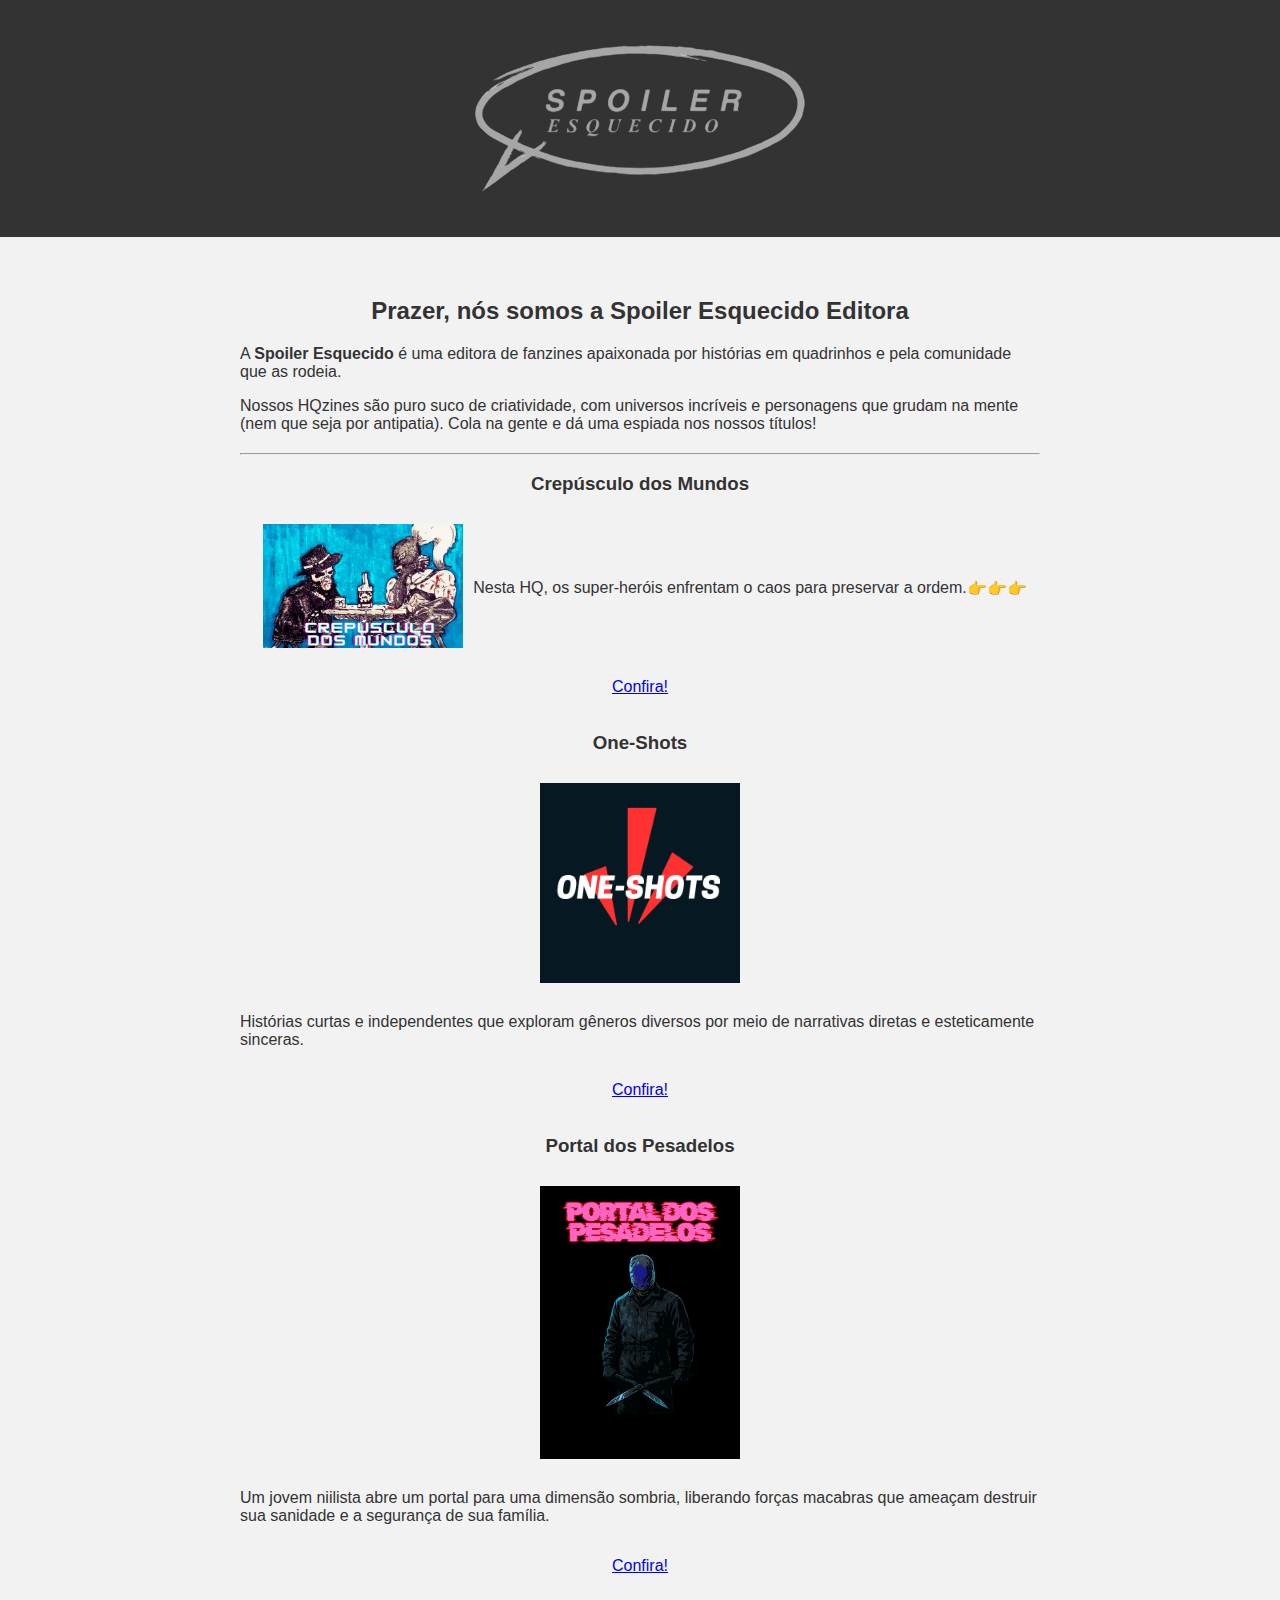
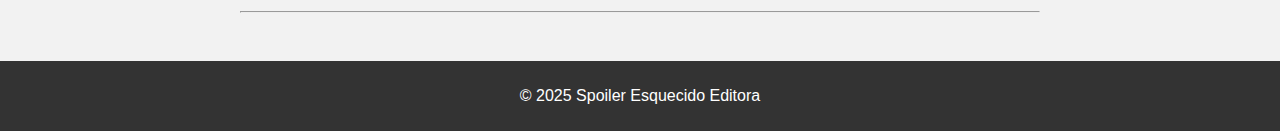
<file: index.html>
<!DOCTYPE html>
<html lang="pt-br">
<head>
<meta charset="UTF-8">
<meta name="viewport" content="width=device-width, initial-scale=1.0">
<link rel="icon" href="img/capaHQcrep.png" type="image/png">
<link rel="shortcut icon" href="img/capaHQcrep.png" type="image/png">
<title>spoiler esquecido editora</title>
<style>
    body {
        margin: 0;
        font-family: Arial, sans-serif;
        background-color: #f2f2f2;
        color: #333;
    }

    .container {
        max-width: 800px;
        margin: 0 auto;
        padding: 20px;
    }

    header, footer {
        background-color: #333;
        color: #fff;
        text-align: center;
        padding: 10px 0;
    }

    main {
        padding: 20px 0;
    }

    h2 {
      text-align: center;
    }

    h3 {
      text-align: center;
    }

    section {
        margin-bottom: 20px;
    }

    .capas {
    display: flex;
    justify-content: center;
    align-items: center;
    flex-wrap: wrap;
    }

    .capas img {
        max-width: 200px;
        margin: 10px;
    }

    @media screen and (max-width: 600px) {
        .container {
            padding: 10px;
        }

        .logoTitle {
           max-width: 200px;
        }
    }
</style>
</head>
<body>

<header>
    <h1><a href="index.html"><img src="img/spoiler_esquecido-logo2 (1).png" alt="logo-editora"></a></h1>
</header>

<main>
    <div class="container">
        <section>
        
          <h2>Prazer, nós somos a Spoiler Esquecido Editora</h2>

          <p>A <b>Spoiler Esquecido</b> é uma editora de fanzines apaixonada por histórias em quadrinhos e pela comunidade que as rodeia.</p>
          
          <p>Nossos HQzines são puro suco de criatividade, com universos incríveis e personagens que grudam na mente (nem que seja por antipatia). Cola na gente e dá uma espiada nos nossos títulos!</p>
        </section>

        <hr>

        <section>

          <h3>Crepúsculo dos Mundos</h3>
          <div class="capas">

                <a href="crepusculo-dos-mundos.html"><img src="img/capaHQcrep.png" alt="Capa Crepúsculo dos Mundos"></a>

                <p>Nesta HQ, os super-heróis enfrentam o caos para preservar a ordem.</p>&#128073;&#128073;&#128073;
                <p><a href="crepusculo-dos-mundos.html">Confira!</a></p>
            
            </div>
                
        </section>

        <section>

          <h3>One-Shots</h3>
          <div class="capas">

            <a href="oneshots.html"><img src="img/one-shots.png" alt="One-Shots logo"></a>

            <p>
                Histórias curtas e independentes que exploram gêneros diversos por meio de narrativas diretas e esteticamente sinceras.
            </p>

            <p><a href="oneshots.html">Confira!</a></p>
            
        </div>
                
        </section>

        <section>

          <h3>Portal dos Pesadelos</h3>
          <div class="capas">

                <a href="portal-dos-pesadelos.html"><img src="img/PortaldosPesadelosTit.png" alt="Capa Portal dos Pesadelos"></a>

                <p>Um jovem niilista abre um portal para uma dimensão sombria, liberando forças macabras 
                    que ameaçam destruir sua sanidade e a segurança de sua família.</p>
                <p><a href="portal-dos-pesadelos.html">Confira!</a></p>
            
            </div>
                
        </section>

        <hr>

    </div>
</main>

<footer>
    <p>&copy; 2025 Spoiler Esquecido Editora</p>
</footer>

</body>
</html>
</file>
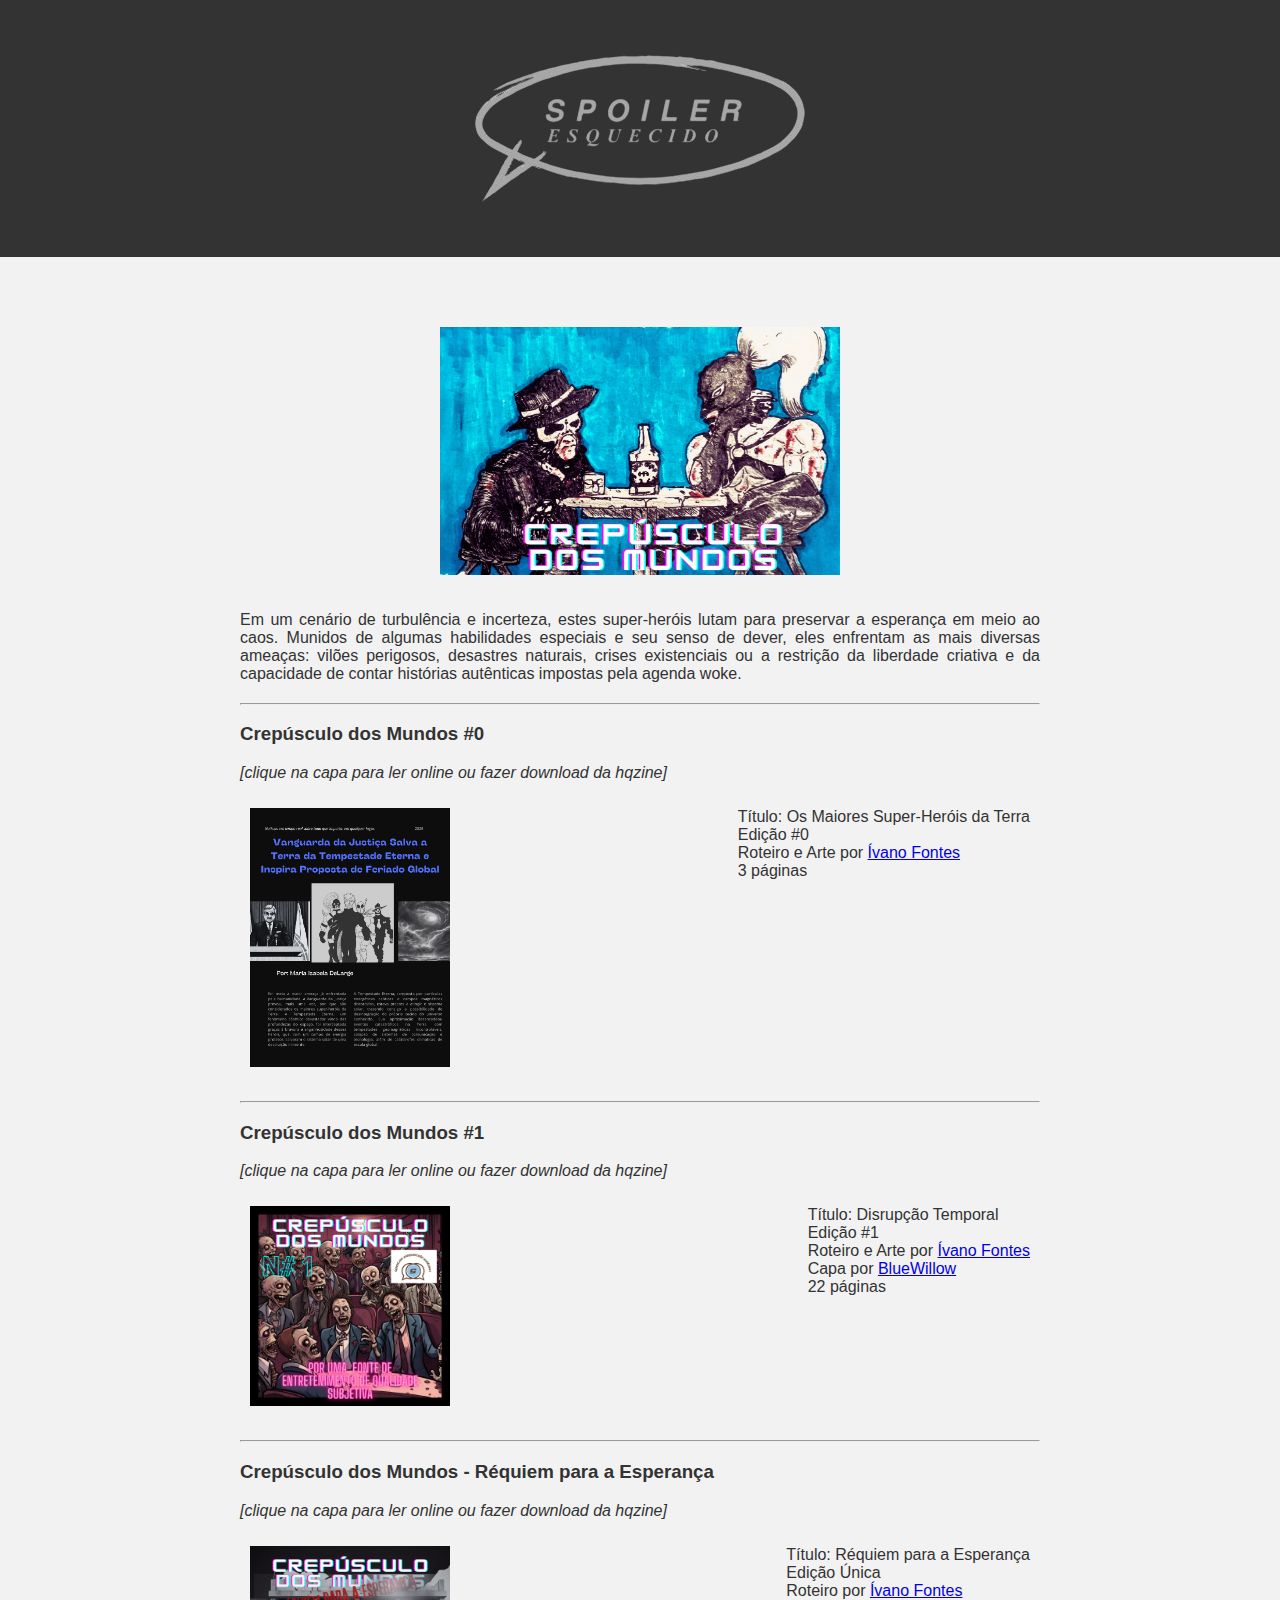
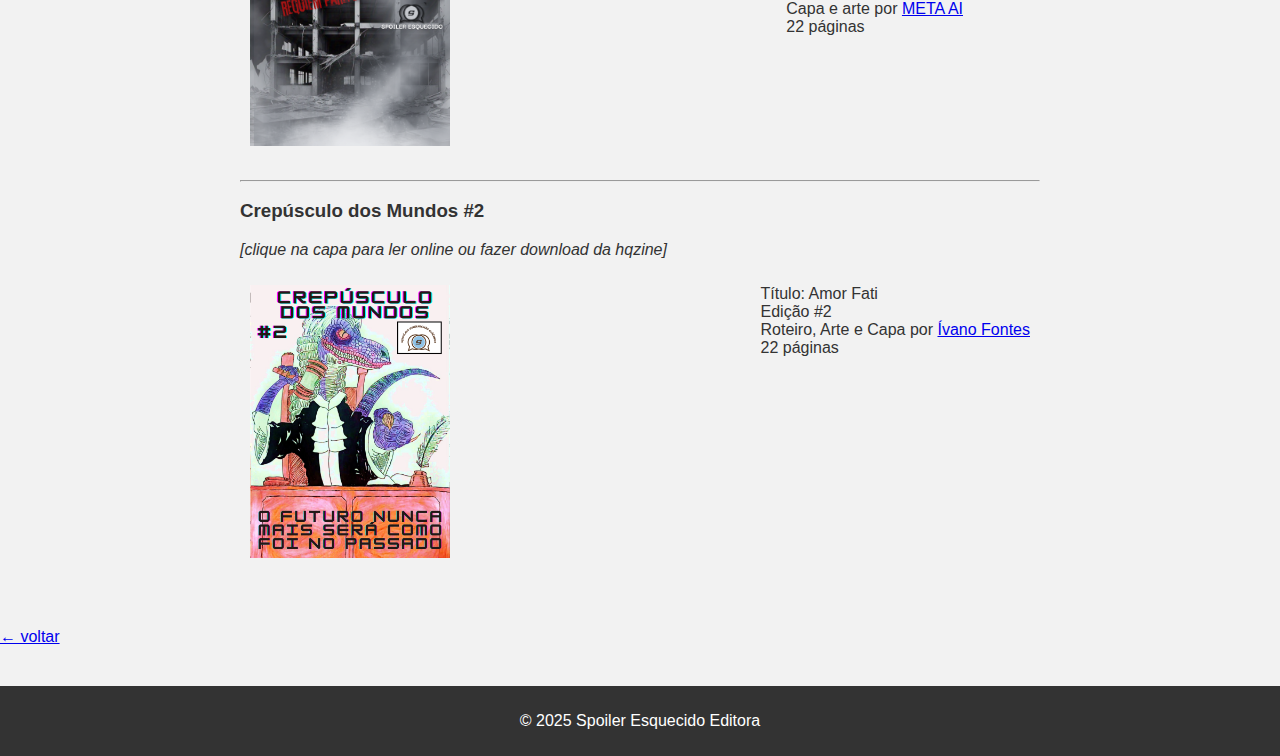
<file: crepusculo-dos-mundos.html>
<!DOCTYPE html>
<html lang="pt-br">
<head>
<meta charset="UTF-8">
<meta name="viewport" content="width=device-width, initial-scale=1.0">
<link rel="icon" href="img/capaHQcrep.png" type="image/png">
<link rel="shortcut icon" href="img/capaHQcrep.png" type="image/png">
<title>Crepúsculo dos Mundos</title>
<style>
    body {
        margin: 0;
        font-family: Arial, sans-serif;
        background-color: #f2f2f2;
        color: #333;
    }

    .container {
        max-width: 800px;
        margin: 0 auto;
        padding: 20px;
    }

    header, footer {
        background-color: #333;
        color: #fff;
        text-align: center;
        padding: 10px 0;
    }

    main {
        padding: 20px 0;
    }

    h2 {
      text-align: center;
    }

    section {
        margin-bottom: 20px;
    }

    .capas {
    display: flex;
    justify-content: space-between;
    align-items: flex-start;
    flex-wrap: wrap;
    }

    .capas img {
        max-width: 200px;
        margin: 10px;
    }

    .capas ul {
      list-style-type: none;
      padding: 0;
      margin: 10px;
    }

    img {
      max-width: 400px;
      margin: 10px;      
    }

    @media screen and (max-width: 600px) {
        .container {
            padding: 10px;
        }

        .capas {
          flex-direction: column;
          align-items: center;
        }

        .capas img, .capas ul {
            margin: 10px 0;
        }

        .logoTitle {
          max-width: 300px;
        }
    }
</style>
</head>
<body>

<header>
  <h1><a href="index.html"><img src="img/spoiler_esquecido-logo2 (1).png" alt="logo-editora"></a></h1>
</header>

<main>
    <div class="container">
        <section>
        
          <h2><img class="logoTitle" src="img/capaHQcrep.png" alt="Capa Crepúsculo dos Mundos"></h2>

          <p style="text-align: justify;">

            Em um cenário de turbulência e incerteza, estes super-heróis lutam para preservar 
            a esperança em meio ao caos. Munidos de algumas habilidades especiais e seu senso 
            de dever, eles enfrentam as mais diversas ameaças: vilões perigosos, 
            desastres naturais, crises existenciais ou a restrição da liberdade criativa e 
            da capacidade de contar histórias autênticas impostas pela agenda woke.

          </p>
        </section>


        <section>
          <hr>
          <h3>Crepúsculo dos Mundos #0</h3>
          <p style="font-style:italic">[clique na capa para ler online ou fazer download da hqzine]</p>
        
          <div class="capas">

            <a href="https://drive.google.com/file/d/1DnZlJVJvNrt38BDrjxY5kPj8faSa0SEB/view?usp=sharing" target="_blank"><img src="img/N0-capa.png" alt="Capa Crepúsculo dos MundosN#0"></a>
            <ul>
              <li>Título: Os Maiores Super-Heróis da Terra</li>
              <li>Edição #0</li>
              <li>Roteiro e Arte por <a href="https://www.linkedin.com/in/%C3%ADvano-fontes/" target="_blank">Ívano Fontes</a></li>
              <li>3 páginas</li>
            </ul>

          </div>
            
        </section>

        <section>
          <hr>
          <h3>Crepúsculo dos Mundos #1</h3>
          <p style="font-style:italic">[clique na capa para ler online ou fazer download da hqzine]</p>
        
          <div class="capas">

            <a href="https://drive.google.com/file/d/1X6Wxu_tZdACvxd90ARy1r6QgNnLlgOxo/view?usp=sharing" target="_blank"><img src="img/1.png" alt="Capa Crepúsculo dos MundosN#1"></a>
            <ul>
              <li>Título: Disrupção Temporal</li>
              <li>Edição #1</li>
              <li>Roteiro e Arte por <a href="https://www.linkedin.com/in/%C3%ADvano-fontes/" target="_blank">Ívano Fontes</a></li>
              <li>Capa por <a href="https://bluewillow.ai/" target="_blank">BlueWillow</a></li>
              <li>22 páginas</li>
            </ul>

          </div>
            
        </section>

        <section>
          <hr>
          <h3>Crepúsculo dos Mundos - Réquiem para a Esperança</h3>
          <p style="font-style:italic">[clique na capa para ler online ou fazer download da hqzine]</p>
        
          <div class="capas">

            <a href="https://drive.google.com/file/d/1o-rlX-VnE_vXUtoncJD1u-kqz3cMb68S/view?usp=sharing" target="_blank"><img src="img/requiem.png" alt="Capa Crepúsculo dos MundosN#1"></a>
            <ul>
              <li>Título: Réquiem para a Esperança</li>
              <li>Edição Única</li>
              <li>Roteiro por <a href="https://www.linkedin.com/in/%C3%ADvano-fontes/" target="_blank">Ívano Fontes</a></li>
              <li>Capa e arte por <a href="https://www.meta.ai/" target="_blank">META AI</a></li>
              <li>22 páginas</li>
            </ul>

          </div>
            
        </section>
                
        <section>
          <hr>
          <h3>Crepúsculo dos Mundos #2</h3>
          <p style="font-style:italic">[clique na capa para ler online ou fazer download da hqzine]</p>
        
          <div class="capas">

            <a href="https://drive.google.com/file/d/10XuaJy_9-ft8EtohM4YUwNiyNbVDv29p/view?usp=sharing" target="_blank"><img src="img/capa02.png" alt="Capa Crepúsculo dos MundosN#2"></a>
            <ul>
              <li>Título: Amor Fati</li>
              <li>Edição #2</li>
              <li>Roteiro, Arte e Capa por <a href="https://www.linkedin.com/in/%C3%ADvano-fontes/" target="_blank">Ívano Fontes</a></li>
              <li>22 páginas</li>
            </ul>

          </div>

          </section>

          <!-- <section>
            <hr>
            <h3>Crepúsculo dos Mundos #3</h3>
            <p style="font-style:italic">[clique na capa para ler online ou fazer download da hqzine]</p>
          
            <div class="capas">
            
            <a href="https://drive.google.com/file/d/1wSUxOO6UtlFGHsB46oRIE-Hb58F2ZNWO/view?usp=sharing" target="_blank"><img src="img/em-produção3.png" alt="Capa Crepúsculo dos MundosN#3"></a>
            <ul>
              <li>Título: Anedota Temporal Recursiva</li>
              <li>Edição #3</li>
              <li>Roteiro e Arte por <a href="https://www.linkedin.com/in/%C3%ADvano-fontes/" target="_blank">Ívano Fontes</a></li>
              <li>Arte de Capa por <a href="https://www.linkedin.com/in/%C3%ADvano-fontes/" target="_blank">Ívano Fontes</a>  e <a href="https://www.instagram.com/diegopimentel_art?igsh=aTVjNXQyM3VkbHlh" target="_blank">Diego Pimentel</a></li>
              <li>25 páginas</li>
            </ul>

          </div>
        </section>
            
        </section>

        <section>
          <hr>
          <h3>Crepúsculo dos Mundos #4</h3>
          <p style="font-style:italic">[clique na capa para ler online ou fazer download da hqzine]</p>
        
          <div class="capas">

            <a href="https://drive.google.com/file/d/1m8LCZosyZOYCsBWfS9Kd6YExt99rnDXd/view?usp=sharing" target="_blank"><img src="img/em-produção4.png" alt="Capa Crepúsculo dos MundosN#4"></a>
            <ul>
              <li>Título: Disfunção Temporal Psicossomática</li>
              <li>Edição #4</li>
              <li>Roteiro e Arte por <a href="https://www.linkedin.com/in/%C3%ADvano-fontes/" target="_blank">Ívano Fontes</a></li>
              <li>Capa por <a href="https://www.instagram.com/diegopimentel_art?igsh=aTVjNXQyM3VkbHlh" target="_blank">Diego Pimentel</a></li>
              <li>22 páginas</li>
            </ul>

          </div>
            
        </section>
                
        <section>
          <hr>
          <h3>Crepúsculo dos Mundos #5</h3>
          <p style="font-style:italic">[clique na capa para ler online ou fazer download da hqzine]</p>
        
          <div class="capas">

            <a href="https://drive.google.com/file/d/1U2KeRmLArX06yFnufkVcCjzIR7eqZigy/view?usp=sharing" target="_blank"><img src="img/em-produção5.png" alt="Capa Crepúsculo dos MundosN#5"></a>
            <ul>
              <li>Título: A Nudez da Lógica Subjacente</li>
              <li>Edição #5</li>
              <li>Roteiro, Arte e Capa por <a href="https://www.linkedin.com/in/%C3%ADvano-fontes/" target="_blank">Ívano Fontes</a></li>
              <li>25 páginas</li>
            </ul>

          </div>

          </section>

          <section>
            <hr>
            <h3>Crepúsculo dos Mundos #6</h3>
            <p style="font-style:italic">[clique na capa para ler online ou fazer download da hqzine]</p>
          
            <div class="capas">
            
            <a href="https://drive.google.com/file/d/1XTE4lBuyd3K-OJ8GpWYsRd3sNxGvFg3y/view?usp=sharing" target="_blank"><img src="img/em-produção6.png" alt="Capa Crepúsculo dos MundosN#6"></a>
            <ul>
              <li>Título: Justiça Temporal Preemptiva</li>
              <li>Edição #6</li>
              <li>Roteiro e Arte por <a href="https://www.linkedin.com/in/%C3%ADvano-fontes/" target="_blank">Ívano Fontes</a></li>
              <li>Arte de Capa por <a href="https://www.linkedin.com/in/%C3%ADvano-fontes/">Ívano Fontes</a>  e <a href="https://bluewillow.ai/" target="_blank">BlueWillow</a></li>
              <li>25 páginas</li>
            </ul>-->

          </div>
        </section>
            
        </section>
 
        <section>
          
        <p><a href="index.html">&#8592; voltar</a></p>

        </section>

    </div>
</main>

<footer>
    <p>&copy; 2025 Spoiler Esquecido Editora</p>
</footer>

</body>
</html>
</file>
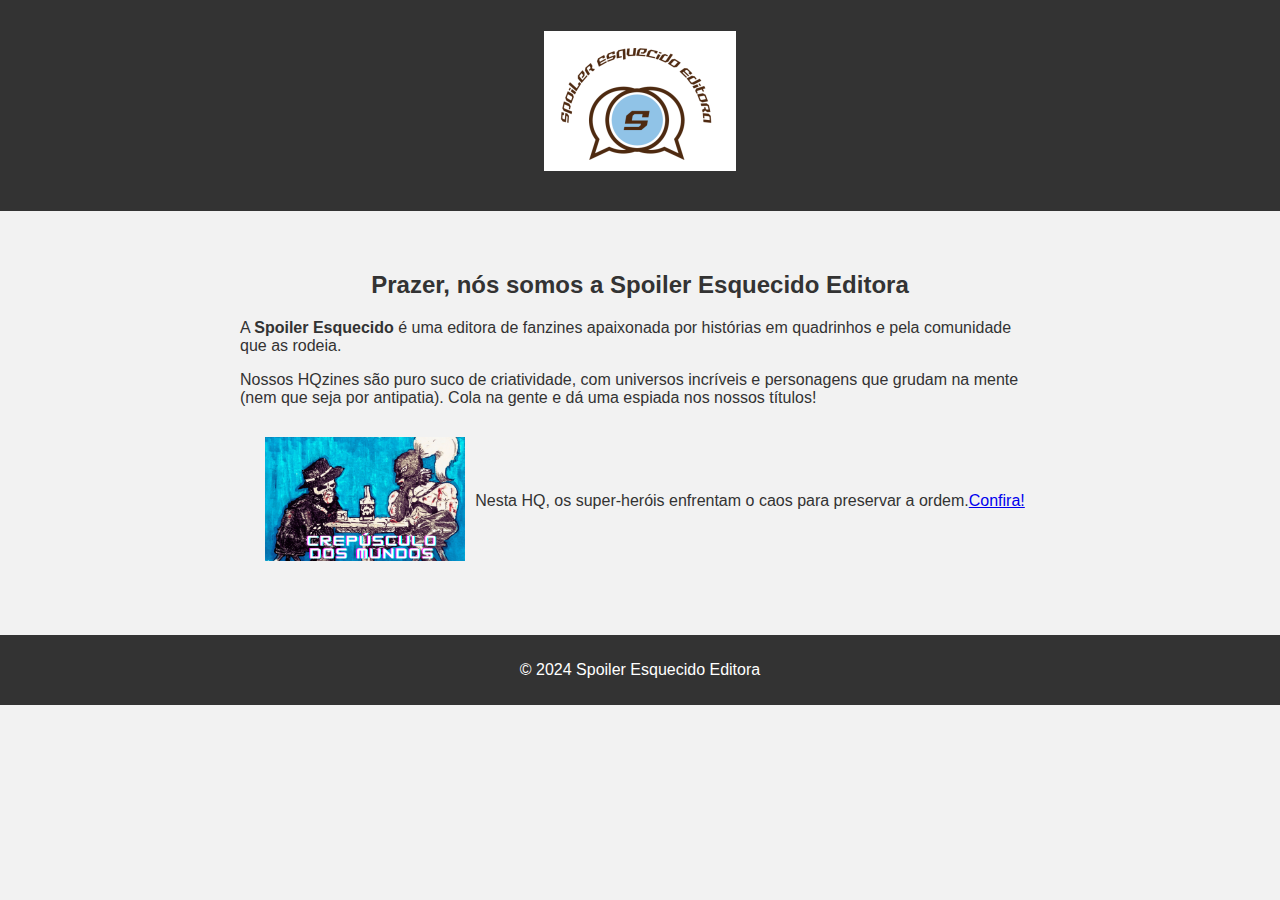
<file: home.html>
<!DOCTYPE html>
<html lang="pt-br">
<head>
<meta charset="UTF-8">
<meta name="viewport" content="width=device-width, initial-scale=1.0">
<link rel="icon" href="img/capaHQcrep.png" type="image/png">
<link rel="shortcut icon" href="img/capaHQcrep.png" type="image/png">
<title>spoiler esquecido editora</title>
<style>
    body {
        margin: 0;
        font-family: Arial, sans-serif;
        background-color: #f2f2f2;
        color: #333;
    }

    .container {
        max-width: 800px;
        margin: 0 auto;
        padding: 20px;
    }

    header, footer {
        background-color: #333;
        color: #fff;
        text-align: center;
        padding: 10px 0;
    }

    main {
        padding: 20px 0;
    }

    h2 {
      text-align: center;
    }

    section {
        margin-bottom: 20px;
    }

    .capas {
    display: flex;
    justify-content: center;
    align-items: center;
    flex-wrap: wrap;
    }

    .capas img {
        max-width: 200px;
        margin: 10px;
    }

    @media screen and (max-width: 600px) {
        .container {
            padding: 10px;
        }
    }
</style>
</head>
<body>

<header>
    <h1><img src="img/espoiler_esquecido-logo.png" alt="logo-editora"></h1>
</header>

<main>
    <div class="container">
        <section>
        
          <h2>Prazer, nós somos a Spoiler Esquecido Editora</h2>

          <p>A <b>Spoiler Esquecido</b> é uma editora de fanzines apaixonada por histórias em quadrinhos e pela comunidade que as rodeia.</p>
          
          <p>Nossos HQzines são puro suco de criatividade, com universos incríveis e personagens que grudam na mente (nem que seja por antipatia). Cola na gente e dá uma espiada nos nossos títulos!</p>
        </section>

        <section>

          <div class="capas">

            <a href="crepusculo-dos-mundos.html"><img src="img/capaHQcrep.png" alt="Capa Crepúsculo dos Mundos"></a>

            <p>Nesta HQ, os super-heróis enfrentam o caos para preservar a ordem.</p>

            <p><a href="crepusculo-dos-mundos.html">Confira!</a></p>
            
        </div>
                
        </section>
    </div>
</main>

<footer>
    <p>&copy; 2024 Spoiler Esquecido Editora</p>
</footer>

</body>
</html>
</file>
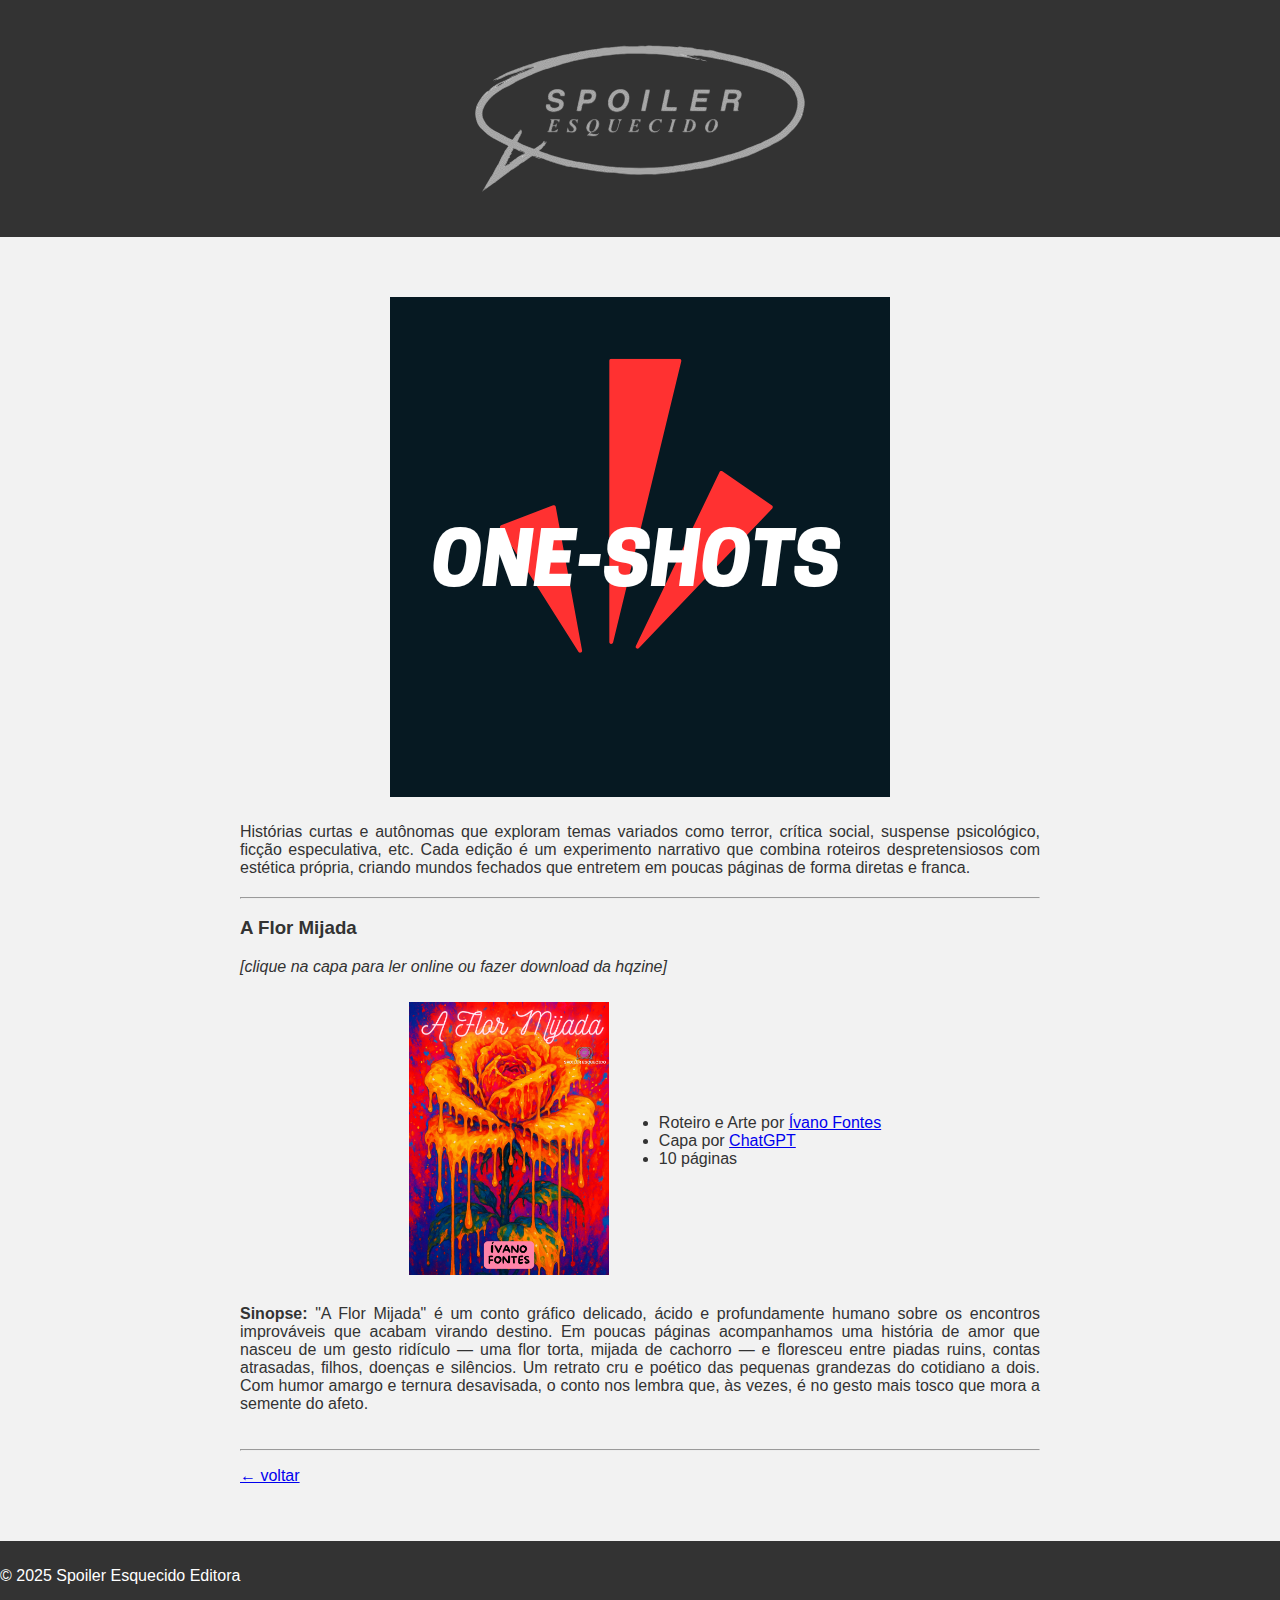
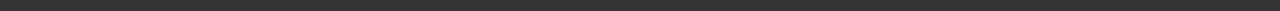
<file: oneshots.html>
<!DOCTYPE html>
<html lang="pt-br">
<head>
<meta charset="UTF-8">
<meta name="viewport" content="width=device-width, initial-scale=1.0">
<link rel="icon" href="img/capaHQcrep.png" type="image/png">
<link rel="shortcut icon" href="img/capaHQcrep.png" type="image/png">
<title>Crepúsculo dos Mundos</title>
<link rel="stylesheet" href="css/styles.css">
</head>
<body>

<header>
  <h1><a href="index.html"><img src="img/spoiler_esquecido-logo2 (1).png" alt="logo-editora"></a></h1>
</header>

<main>
    <div class="container">
        <section>
        
          <h2><img class="logoTitle" src="img/one-shots.png" alt="oneshots logo"></h2>

          <p style="text-align: justify;">
            Histórias curtas e autônomas que exploram temas variados como terror, crítica social, suspense psicológico, 
            ficção especulativa, etc. Cada edição é um experimento narrativo que combina roteiros despretensiosos com estética própria, 
            criando mundos fechados que entretem em poucas páginas de forma diretas e franca.


          </p>
        </section>


        <section>
          <hr>
          <h3>A Flor Mijada</h3>
          <p style="font-style:italic">[clique na capa para ler online ou fazer download da hqzine]</p>
        
          <div class="capas">

            <a href="https://drive.google.com/file/d/1PBHI8XA-AHWnV1v94rYtjLZOd-frOsEf/view?usp=sharing" target="_blank"><img src="img/a_flor_mijada_capa.png" alt="capa flor mijada"></a>
            <ul>
              <li>Roteiro e Arte por <a href="https://www.linkedin.com/in/%C3%ADvano-fontes/" target="_blank">Ívano Fontes</a></li>
              <li>Capa por <a href="https://openai.com/pt-BR/chatgpt/overview/" target="_blank" rel="noopener noreferrer">ChatGPT</a></li>
              <li>10 páginas</li>
            </ul>

            <p> <b>Sinopse:</b> "A Flor Mijada" é um conto gráfico delicado, ácido e profundamente humano sobre 
                os encontros improváveis que acabam virando destino. Em poucas páginas  acompanhamos uma 
                história de amor que nasceu de um gesto ridículo — uma flor torta, mijada de cachorro — 
                e floresceu entre piadas ruins, contas atrasadas, filhos, doenças e silêncios. Um retrato 
                cru e poético das pequenas grandezas do cotidiano a dois. Com humor amargo e ternura desavisada, 
                o conto nos lembra que, às vezes, é no gesto mais tosco que mora a semente do afeto.
            </p>

          </div>
            
        </section>
        <hr>
          
        <p><a href="index.html">&#8592; voltar</a></p>

        </section>

    </div>
</main>

<footer>
    <p>&copy; 2025 Spoiler Esquecido Editora</p>
</footer>

</body>
</html>
</file>
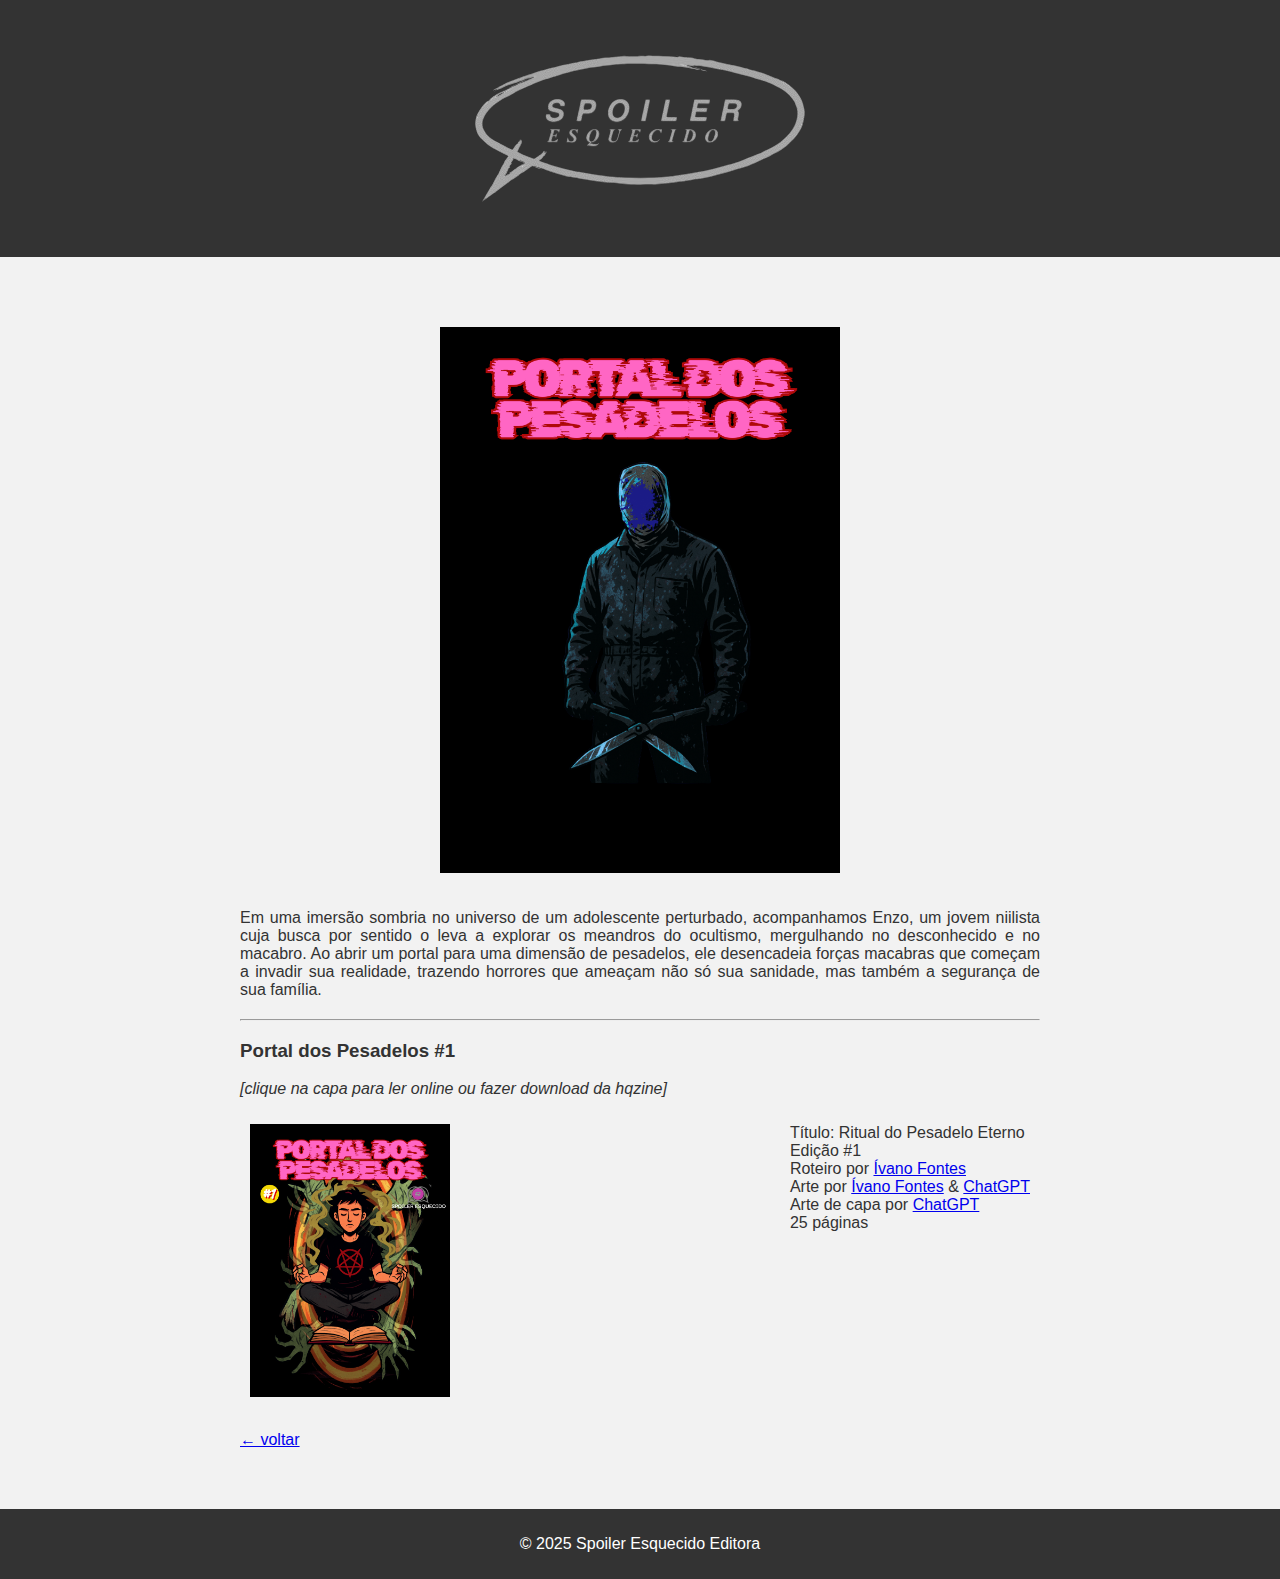
<file: portal-dos-pesadelos.html>
<!DOCTYPE html>
<html lang="pt-br">
<head>
<meta charset="UTF-8">
<meta name="viewport" content="width=device-width, initial-scale=1.0">
<link rel="icon" href="img/capaHQcrep.png" type="image/png">
<link rel="shortcut icon" href="img/capaHQcrep.png" type="image/png">
<title>Crepúsculo dos Mundos</title>
<style>
    body {
        margin: 0;
        font-family: Arial, sans-serif;
        background-color: #f2f2f2;
        color: #333;
    }

    .container {
        max-width: 800px;
        margin: 0 auto;
        padding: 20px;
    }

    header, footer {
        background-color: #333;
        color: #fff;
        text-align: center;
        padding: 10px 0;
    }

    main {
        padding: 20px 0;
    }

    h2 {
      text-align: center;
    }

    section {
        margin-bottom: 20px;
    }

    .capas {
    display: flex;
    justify-content: space-between;
    align-items: flex-start;
    flex-wrap: wrap;
    }

    .capas img {
        max-width: 200px;
        margin: 10px;
    }

    .capas ul {
      list-style-type: none;
      padding: 0;
      margin: 10px;
    }

    img {
      max-width: 400px;
      margin: 10px;      
    }

    @media screen and (max-width: 600px) {
        .container {
            padding: 10px;
        }

        .capas {
          flex-direction: column;
          align-items: center;
        }

        .capas img, .capas ul {
            margin: 10px 0;
        }

        .logoTitle {
          max-width: 300px;
        }
    }
</style>
</head>
<body>

<header>
  <h1><a href="index.html"><img src="img/spoiler_esquecido-logo2 (1).png" alt="logo-editora"></a></h1>
</header>

<main>
    <div class="container">
        <section>
        
          <h2><img class="logoTitle" src="img/PortaldosPesadelosTit.png" alt="Capa Portal dos Pesadelos"></h2>

          <p style="text-align: justify;">

            Em uma imersão sombria no universo de um adolescente perturbado, acompanhamos Enzo, um jovem 
            niilista cuja busca por sentido o leva a explorar os meandros do ocultismo, mergulhando no 
            desconhecido e no macabro. Ao abrir um portal para uma dimensão de pesadelos, ele desencadeia 
            forças macabras que começam a invadir sua realidade, trazendo horrores que ameaçam não só sua 
            sanidade, mas também a segurança de sua família.
          
          </p>
        </section>


        <section>
          <hr>
          <h3>Portal dos Pesadelos #1</h3>
          <p style="font-style:italic">[clique na capa para ler online ou fazer download da hqzine]</p>
        
          <div class="capas">

            <a href="https://drive.google.com/file/d/1jCfW4A1fyPVk_uc_XXmwLe6aNpv6gKyr/view?usp=sharing" target="_blank"><img src="img/portal-dos-pesadelos1-capa.png" alt="Capa Portal dos Pesadelos #1"></a>
            <ul>
              <li>Título: Ritual do Pesadelo Eterno</li>
              <li>Edição #1</li>
              <li>Roteiro por <a href="https://www.linkedin.com/in/%C3%ADvano-fontes/" target="_blank">Ívano Fontes</a></li>
              <li>Arte por <a href="https://www.linkedin.com/in/%C3%ADvano-fontes/" target="_blank">Ívano Fontes</a> & <a href="https://chatgpt.com/" target="_blank" rel="noopener noreferrer">ChatGPT</a></li>
              <li>Arte de capa por <a href="https://chatgpt.com/" target="_blank" rel="noopener noreferrer">ChatGPT</a></li>
              <li>25 páginas</li>
            </ul>

          </div>
            
            
        </section>
 
        <section>
          
        <p><a href="index.html">&#8592; voltar</a></p>

        </section>

    </div>
</main>

<footer>
    <p>&copy; 2025 Spoiler Esquecido Editora</p>
</footer>

</body>
</html>
</file>
<file: css/styles.css>
body {
        margin: 0;
        font-family: Arial, sans-serif;
        background-color: #f2f2f2;
        color: #333;
    }

    .container {
      max-width: 800px;
      margin: 0 auto;
      padding: 20px;
  }

  header, footer {
      background-color: #333;
      color: #fff;
      text-align: center;
      padding: 10px 0;
  }

  main {
      padding: 20px 0;
  }

  h2 {
    text-align: center;
  }

  section {
      margin-bottom: 20px;
  }

  h3 {
    text-align: justify;
  }


  p {
    text-align: justify;
  }

  .capas {
  display: flex;
  justify-content: center;
  align-items: center;
  flex-wrap: wrap;
  }

  .capas img {
      max-width: 200px;
      margin: 10px;
  }

  @media screen and (max-width: 600px) {
      .container {
          padding: 10px;
      }

      .logoTitle {
        max-width: 200px;
      }
  }
</file>
